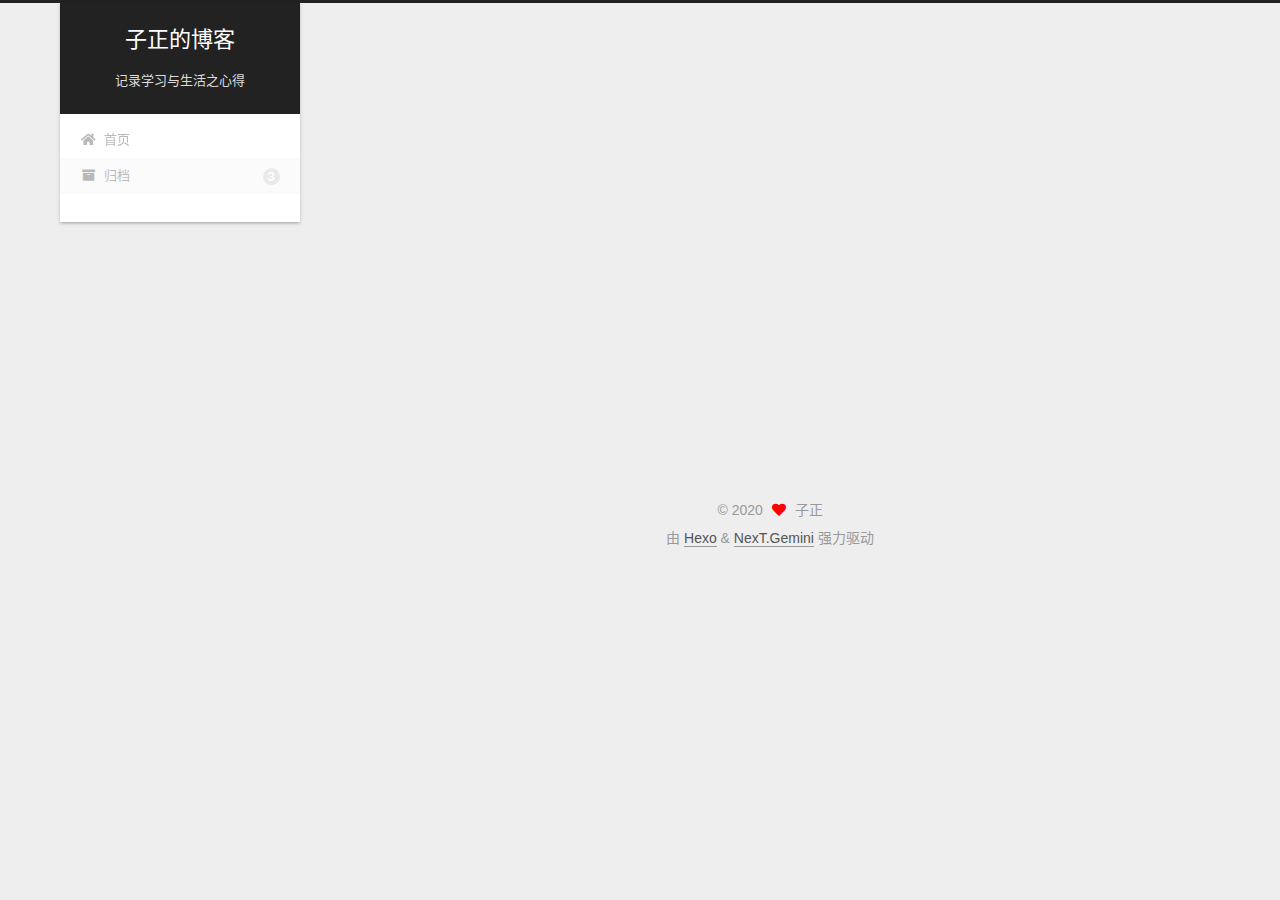
<file: archives/2020/05/index.html>
<!DOCTYPE html>
<html lang="zh-CN">
<head>
  <meta charset="UTF-8">
<meta name="viewport" content="width=device-width, initial-scale=1, maximum-scale=2">
<meta name="theme-color" content="#222">
<meta name="generator" content="Hexo 4.2.1">
  <link rel="apple-touch-icon" sizes="180x180" href="/images/apple-touch-icon-next.png">
  <link rel="icon" type="image/png" sizes="32x32" href="/images/favicon-32x32-next.png">
  <link rel="icon" type="image/png" sizes="16x16" href="/images/favicon-16x16-next.png">
  <link rel="mask-icon" href="/images/logo.svg" color="#222">

<link rel="stylesheet" href="/css/main.css">


<link rel="stylesheet" href="/lib/font-awesome/css/all.min.css">

<script id="hexo-configurations">
    var NexT = window.NexT || {};
    var CONFIG = {"hostname":"zizheng615.github.io","root":"/","scheme":"Gemini","version":"7.8.0","exturl":false,"sidebar":{"position":"left","display":"post","padding":18,"offset":12,"onmobile":false},"copycode":{"enable":false,"show_result":false,"style":null},"back2top":{"enable":true,"sidebar":false,"scrollpercent":true},"bookmark":{"enable":false,"color":"#222","save":"auto"},"fancybox":false,"mediumzoom":false,"lazyload":false,"pangu":false,"comments":{"style":"tabs","active":null,"storage":true,"lazyload":false,"nav":null},"algolia":{"hits":{"per_page":10},"labels":{"input_placeholder":"Search for Posts","hits_empty":"We didn't find any results for the search: ${query}","hits_stats":"${hits} results found in ${time} ms"}},"localsearch":{"enable":false,"trigger":"auto","top_n_per_article":1,"unescape":false,"preload":false},"motion":{"enable":true,"async":false,"transition":{"post_block":"fadeIn","post_header":"slideDownIn","post_body":"slideDownIn","coll_header":"slideLeftIn","sidebar":"slideUpIn"}}};
  </script>

  <meta name="description" content="动脑筋思考，思考何去何从">
<meta property="og:type" content="website">
<meta property="og:title" content="子正的博客">
<meta property="og:url" content="http://zizheng615.github.io/archives/2020/05/index.html">
<meta property="og:site_name" content="子正的博客">
<meta property="og:description" content="动脑筋思考，思考何去何从">
<meta property="og:locale" content="zh_CN">
<meta property="article:author" content="子正">
<meta name="twitter:card" content="summary">

<link rel="canonical" href="http://zizheng615.github.io/archives/2020/05/">


<script id="page-configurations">
  // https://hexo.io/docs/variables.html
  CONFIG.page = {
    sidebar: "",
    isHome : false,
    isPost : false,
    lang   : 'zh-CN'
  };
</script>

  <title>归档 | 子正的博客</title>
  






  <noscript>
  <style>
  .use-motion .brand,
  .use-motion .menu-item,
  .sidebar-inner,
  .use-motion .post-block,
  .use-motion .pagination,
  .use-motion .comments,
  .use-motion .post-header,
  .use-motion .post-body,
  .use-motion .collection-header { opacity: initial; }

  .use-motion .site-title,
  .use-motion .site-subtitle {
    opacity: initial;
    top: initial;
  }

  .use-motion .logo-line-before i { left: initial; }
  .use-motion .logo-line-after i { right: initial; }
  </style>
</noscript>

<link rel="alternate" href="/atom.xml" title="子正的博客" type="application/atom+xml">
</head>

<body itemscope itemtype="http://schema.org/WebPage">
  <div class="container use-motion">
    <div class="headband"></div>

    <header class="header" itemscope itemtype="http://schema.org/WPHeader">
      <div class="header-inner"><div class="site-brand-container">
  <div class="site-nav-toggle">
    <div class="toggle" aria-label="切换导航栏">
      <span class="toggle-line toggle-line-first"></span>
      <span class="toggle-line toggle-line-middle"></span>
      <span class="toggle-line toggle-line-last"></span>
    </div>
  </div>

  <div class="site-meta">

    <a href="/" class="brand" rel="start">
      <span class="logo-line-before"><i></i></span>
      <h1 class="site-title">子正的博客</h1>
      <span class="logo-line-after"><i></i></span>
    </a>
      <p class="site-subtitle" itemprop="description">记录学习与生活之心得</p>
  </div>

  <div class="site-nav-right">
    <div class="toggle popup-trigger">
    </div>
  </div>
</div>




<nav class="site-nav">
  <ul id="menu" class="main-menu menu">
        <li class="menu-item menu-item-home">

    <a href="/" rel="section"><i class="fa fa-home fa-fw"></i>首页</a>

  </li>
        <li class="menu-item menu-item-archives">

    <a href="/archives/" rel="section"><i class="fa fa-archive fa-fw"></i>归档<span class="badge">3</span></a>

  </li>
  </ul>
</nav>




</div>
    </header>

    
  <div class="back-to-top">
    <i class="fa fa-arrow-up"></i>
    <span>0%</span>
  </div>


    <main class="main">
      <div class="main-inner">
        <div class="content-wrap">
          

          <div class="content archive">
            

  
  
  
  <div class="post-block">
    <div class="posts-collapse">
      <div class="collection-title">
        <span class="collection-header">嗯..! 目前共计 3 篇日志。 继续努力。</span>
      </div>

      
    <div class="collection-year">
      <span class="collection-header">2020</span>
    </div>

  <article itemscope itemtype="http://schema.org/Article">
    <header class="post-header">

      <div class="post-meta">
        <time itemprop="dateCreated"
              datetime="2020-05-26T17:59:01+08:00"
              content="2020-05-26">
          05-26
        </time>
      </div>

      <div class="post-title">
          <a class="post-title-link" href="/2020/5/26/17/59/%E6%88%91%E5%9C%A8%E6%83%B3%E4%BB%80%E4%B9%88/ckao0agxi0002iwuo5nqagk6c/uncategorized" itemprop="url">
            <span itemprop="name">我在想什么</span>
          </a>
      </div>

    </header>
  </article>

  <article itemscope itemtype="http://schema.org/Article">
    <header class="post-header">

      <div class="post-meta">
        <time itemprop="dateCreated"
              datetime="2020-05-26T09:43:32+08:00"
              content="2020-05-26">
          05-26
        </time>
      </div>

      <div class="post-title">
          <a class="post-title-link" href="/2020/5/26/09/43/my-first-blog/ckao0agw40001iwuo5h241cs8/uncategorized" itemprop="url">
            <span itemprop="name">my first blog</span>
          </a>
      </div>

    </header>
  </article>

  <article itemscope itemtype="http://schema.org/Article">
    <header class="post-header">

      <div class="post-meta">
        <time itemprop="dateCreated"
              datetime="2020-05-26T09:39:27+08:00"
              content="2020-05-26">
          05-26
        </time>
      </div>

      <div class="post-title">
          <a class="post-title-link" href="/2020/5/26/09/39/hello-world/ckao0agvu0000iwuo4iriei83/uncategorized" itemprop="url">
            <span itemprop="name">Hello World</span>
          </a>
      </div>

    </header>
  </article>


    </div>
  </div>
  
  
  

  



          </div>
          

<script>
  window.addEventListener('tabs:register', () => {
    let { activeClass } = CONFIG.comments;
    if (CONFIG.comments.storage) {
      activeClass = localStorage.getItem('comments_active') || activeClass;
    }
    if (activeClass) {
      let activeTab = document.querySelector(`a[href="#comment-${activeClass}"]`);
      if (activeTab) {
        activeTab.click();
      }
    }
  });
  if (CONFIG.comments.storage) {
    window.addEventListener('tabs:click', event => {
      if (!event.target.matches('.tabs-comment .tab-content .tab-pane')) return;
      let commentClass = event.target.classList[1];
      localStorage.setItem('comments_active', commentClass);
    });
  }
</script>

        </div>
          
  
  <div class="toggle sidebar-toggle">
    <span class="toggle-line toggle-line-first"></span>
    <span class="toggle-line toggle-line-middle"></span>
    <span class="toggle-line toggle-line-last"></span>
  </div>
<iframe frameborder="no" border="0" marginwidth="0" marginheight="0" width=330 height=86 src="//music.163.com/outchain/player?type=2&id=16261429&auto=1&height=66"></iframe>
  <aside class="sidebar">
    <div class="sidebar-inner">

      <ul class="sidebar-nav motion-element">
        <li class="sidebar-nav-toc">
          文章目录
        </li>
        <li class="sidebar-nav-overview">
          站点概览
        </li>
      </ul>

      <!--noindex-->
      <div class="post-toc-wrap sidebar-panel">
      </div>
      <!--/noindex-->

      <div class="site-overview-wrap sidebar-panel">
        <div class="site-author motion-element" itemprop="author" itemscope itemtype="http://schema.org/Person">
  <p class="site-author-name" itemprop="name">子正</p>
  <div class="site-description" itemprop="description">动脑筋思考，思考何去何从</div>
</div>
<div class="site-state-wrap motion-element">
  <nav class="site-state">
      <div class="site-state-item site-state-posts">
          <a href="/archives/">
        
          <span class="site-state-item-count">3</span>
          <span class="site-state-item-name">日志</span>
        </a>
      </div>
  </nav>
</div>
  <div class="links-of-author motion-element">
      <span class="links-of-author-item">
        <a href="https://github.com/yourname" title="GitHub → https:&#x2F;&#x2F;github.com&#x2F;yourname" rel="noopener" target="_blank"><i class="fab fa-github fa-fw"></i>GitHub</a>
      </span>
      <span class="links-of-author-item">
        <a href="mailto:m13679035687@163.com" title="E-Mail → mailto:m13679035687@163.com" rel="noopener" target="_blank"><i class="fa fa-envelope fa-fw"></i>E-Mail</a>
      </span>
  </div>



      </div>

    </div>
  </aside>
  <div id="sidebar-dimmer"></div>


      </div>
    </main>

    <footer class="footer">
      <div class="footer-inner">
        

        

<div class="copyright">
  
  &copy; 
  <span itemprop="copyrightYear">2020</span>
  <span class="with-love">
    <i class="fa fa-heart"></i>
  </span>
  <span class="author" itemprop="copyrightHolder">子正</span>
</div>
  <div class="powered-by">由 <a href="https://hexo.io/" class="theme-link" rel="noopener" target="_blank">Hexo</a> & <a href="https://theme-next.org/" class="theme-link" rel="noopener" target="_blank">NexT.Gemini</a> 强力驱动
  </div>

        








      </div>
    </footer>
  </div>

  
  <script src="/lib/anime.min.js"></script>
  <script src="/lib/velocity/velocity.min.js"></script>
  <script src="/lib/velocity/velocity.ui.min.js"></script>

<script src="/js/utils.js"></script>

<script src="/js/motion.js"></script>


<script src="/js/schemes/pisces.js"></script>


<script src="/js/next-boot.js"></script>




  















  

  

</body>
</html>
</file>
<file: css/main.css>
:root {
  --body-bg-color: #eee;
  --content-bg-color: #fff;
  --card-bg-color: #f5f5f5;
  --text-color: #555;
  --blockquote-color: #666;
  --link-color: #555;
  --link-hover-color: #222;
  --brand-color: #fff;
  --brand-hover-color: #fff;
  --table-row-odd-bg-color: #f9f9f9;
  --table-row-hover-bg-color: #f5f5f5;
  --menu-item-bg-color: #f5f5f5;
  --btn-default-bg: #fff;
  --btn-default-color: #555;
  --btn-default-border-color: #555;
  --btn-default-hover-bg: #222;
  --btn-default-hover-color: #fff;
  --btn-default-hover-border-color: #222;
}
html {
  line-height: 1.15; /* 1 */
  -webkit-text-size-adjust: 100%; /* 2 */
}
body {
  margin: 0;
}
main {
  display: block;
}
h1 {
  font-size: 2em;
  margin: 0.67em 0;
}
hr {
  box-sizing: content-box; /* 1 */
  height: 0; /* 1 */
  overflow: visible; /* 2 */
}
pre {
  font-family: monospace, monospace; /* 1 */
  font-size: 1em; /* 2 */
}
a {
  background: transparent;
}
abbr[title] {
  border-bottom: none; /* 1 */
  text-decoration: underline; /* 2 */
  text-decoration: underline dotted; /* 2 */
}
b,
strong {
  font-weight: bolder;
}
code,
kbd,
samp {
  font-family: monospace, monospace; /* 1 */
  font-size: 1em; /* 2 */
}
small {
  font-size: 80%;
}
sub,
sup {
  font-size: 75%;
  line-height: 0;
  position: relative;
  vertical-align: baseline;
}
sub {
  bottom: -0.25em;
}
sup {
  top: -0.5em;
}
img {
  border-style: none;
}
button,
input,
optgroup,
select,
textarea {
  font-family: inherit; /* 1 */
  font-size: 100%; /* 1 */
  line-height: 1.15; /* 1 */
  margin: 0; /* 2 */
}
button,
input {
/* 1 */
  overflow: visible;
}
button,
select {
/* 1 */
  text-transform: none;
}
button,
[type='button'],
[type='reset'],
[type='submit'] {
  -webkit-appearance: button;
}
button::-moz-focus-inner,
[type='button']::-moz-focus-inner,
[type='reset']::-moz-focus-inner,
[type='submit']::-moz-focus-inner {
  border-style: none;
  padding: 0;
}
button:-moz-focusring,
[type='button']:-moz-focusring,
[type='reset']:-moz-focusring,
[type='submit']:-moz-focusring {
  outline: 1px dotted ButtonText;
}
fieldset {
  padding: 0.35em 0.75em 0.625em;
}
legend {
  box-sizing: border-box; /* 1 */
  color: inherit; /* 2 */
  display: table; /* 1 */
  max-width: 100%; /* 1 */
  padding: 0; /* 3 */
  white-space: normal; /* 1 */
}
progress {
  vertical-align: baseline;
}
textarea {
  overflow: auto;
}
[type='checkbox'],
[type='radio'] {
  box-sizing: border-box; /* 1 */
  padding: 0; /* 2 */
}
[type='number']::-webkit-inner-spin-button,
[type='number']::-webkit-outer-spin-button {
  height: auto;
}
[type='search'] {
  outline-offset: -2px; /* 2 */
  -webkit-appearance: textfield; /* 1 */
}
[type='search']::-webkit-search-decoration {
  -webkit-appearance: none;
}
::-webkit-file-upload-button {
  font: inherit; /* 2 */
  -webkit-appearance: button; /* 1 */
}
details {
  display: block;
}
summary {
  display: list-item;
}
template {
  display: none;
}
[hidden] {
  display: none;
}
::selection {
  background: #262a30;
  color: #eee;
}
html,
body {
  height: 100%;
}
body {
  background: var(--body-bg-color);
  color: var(--text-color);
  font-family: 'Lato', "PingFang SC", "Microsoft YaHei", sans-serif;
  font-size: 1em;
  line-height: 2;
}
@media (max-width: 991px) {
  body {
    padding-left: 0 !important;
    padding-right: 0 !important;
  }
}
h1,
h2,
h3,
h4,
h5,
h6 {
  font-family: 'Lato', "PingFang SC", "Microsoft YaHei", sans-serif;
  font-weight: bold;
  line-height: 1.5;
  margin: 20px 0 15px;
}
h1 {
  font-size: 1.5em;
}
h2 {
  font-size: 1.375em;
}
h3 {
  font-size: 1.25em;
}
h4 {
  font-size: 1.125em;
}
h5 {
  font-size: 1em;
}
h6 {
  font-size: 0.875em;
}
p {
  margin: 0 0 20px 0;
}
a,
span.exturl {
  border-bottom: 1px solid #999;
  color: var(--link-color);
  outline: 0;
  text-decoration: none;
  overflow-wrap: break-word;
  word-wrap: break-word;
  cursor: pointer;
}
a:hover,
span.exturl:hover {
  border-bottom-color: var(--link-hover-color);
  color: var(--link-hover-color);
}
iframe,
img,
video {
  display: block;
  margin-left: auto;
  margin-right: auto;
  max-width: 100%;
}
hr {
  background-image: repeating-linear-gradient(-45deg, #ddd, #ddd 4px, transparent 4px, transparent 8px);
  border: 0;
  height: 3px;
  margin: 40px 0;
}
blockquote {
  border-left: 4px solid #ddd;
  color: var(--blockquote-color);
  margin: 0;
  padding: 0 15px;
}
blockquote cite::before {
  content: '-';
  padding: 0 5px;
}
dt {
  font-weight: bold;
}
dd {
  margin: 0;
  padding: 0;
}
kbd {
  background-color: #f5f5f5;
  background-image: linear-gradient(#eee, #fff, #eee);
  border: 1px solid #ccc;
  border-radius: 0.2em;
  box-shadow: 0.1em 0.1em 0.2em rgba(0,0,0,0.1);
  color: #555;
  font-family: inherit;
  padding: 0.1em 0.3em;
  white-space: nowrap;
}
.table-container {
  overflow: auto;
}
table {
  border-collapse: collapse;
  border-spacing: 0;
  font-size: 0.875em;
  margin: 0 0 20px 0;
  width: 100%;
}
tbody tr:nth-of-type(odd) {
  background: var(--table-row-odd-bg-color);
}
tbody tr:hover {
  background: var(--table-row-hover-bg-color);
}
caption,
th,
td {
  font-weight: normal;
  padding: 8px;
  vertical-align: middle;
}
th,
td {
  border: 1px solid #ddd;
  border-bottom: 3px solid #ddd;
}
th {
  font-weight: 700;
  padding-bottom: 10px;
}
td {
  border-bottom-width: 1px;
}
.btn {
  background: var(--btn-default-bg);
  border: 2px solid var(--btn-default-border-color);
  border-radius: 2px;
  color: var(--btn-default-color);
  display: inline-block;
  font-size: 0.875em;
  line-height: 2;
  padding: 0 20px;
  text-decoration: none;
  transition-property: background-color;
  transition-delay: 0s;
  transition-duration: 0.2s;
  transition-timing-function: ease-in-out;
}
.btn:hover {
  background: var(--btn-default-hover-bg);
  border-color: var(--btn-default-hover-border-color);
  color: var(--btn-default-hover-color);
}
.btn + .btn {
  margin: 0 0 8px 8px;
}
.btn .fa-fw {
  text-align: left;
  width: 1.285714285714286em;
}
.toggle {
  line-height: 0;
}
.toggle .toggle-line {
  background: #fff;
  display: inline-block;
  height: 2px;
  left: 0;
  position: relative;
  top: 0;
  transition: all 0.4s;
  vertical-align: top;
  width: 100%;
}
.toggle .toggle-line:not(:first-child) {
  margin-top: 3px;
}
.toggle.toggle-arrow .toggle-line-first {
  left: 50%;
  top: 2px;
  transform: rotate(45deg);
  width: 50%;
}
.toggle.toggle-arrow .toggle-line-middle {
  left: 2px;
  width: 90%;
}
.toggle.toggle-arrow .toggle-line-last {
  left: 50%;
  top: -2px;
  transform: rotate(-45deg);
  width: 50%;
}
.toggle.toggle-close .toggle-line-first {
  transform: rotate(-45deg);
  top: 5px;
}
.toggle.toggle-close .toggle-line-middle {
  opacity: 0;
}
.toggle.toggle-close .toggle-line-last {
  transform: rotate(45deg);
  top: -5px;
}
.highlight,
pre {
  background: #f7f7f7;
  color: #4d4d4c;
  line-height: 1.6;
  margin: 0 auto 20px;
}
pre,
code {
  font-family: consolas, Menlo, monospace, "PingFang SC", "Microsoft YaHei";
}
code {
  background: #eee;
  border-radius: 3px;
  color: #555;
  padding: 2px 4px;
  overflow-wrap: break-word;
  word-wrap: break-word;
}
.highlight *::selection {
  background: #d6d6d6;
}
.highlight pre {
  border: 0;
  margin: 0;
  padding: 10px 0;
}
.highlight table {
  border: 0;
  margin: 0;
  width: auto;
}
.highlight td {
  border: 0;
  padding: 0;
}
.highlight figcaption {
  background: #eff2f3;
  color: #4d4d4c;
  display: flex;
  font-size: 0.875em;
  justify-content: space-between;
  line-height: 1.2;
  padding: 0.5em;
}
.highlight figcaption a {
  color: #4d4d4c;
}
.highlight figcaption a:hover {
  border-bottom-color: #4d4d4c;
}
.highlight .gutter {
  -moz-user-select: none;
  -ms-user-select: none;
  -webkit-user-select: none;
  user-select: none;
}
.highlight .gutter pre {
  background: #eff2f3;
  color: #869194;
  padding-left: 10px;
  padding-right: 10px;
  text-align: right;
}
.highlight .code pre {
  background: #f7f7f7;
  padding-left: 10px;
  width: 100%;
}
.gist table {
  width: auto;
}
.gist table td {
  border: 0;
}
pre {
  overflow: auto;
  padding: 10px;
}
pre code {
  background: none;
  color: #4d4d4c;
  font-size: 0.875em;
  padding: 0;
  text-shadow: none;
}
pre .deletion {
  background: #fdd;
}
pre .addition {
  background: #dfd;
}
pre .meta {
  color: #eab700;
  -moz-user-select: none;
  -ms-user-select: none;
  -webkit-user-select: none;
  user-select: none;
}
pre .comment {
  color: #8e908c;
}
pre .variable,
pre .attribute,
pre .tag,
pre .name,
pre .regexp,
pre .ruby .constant,
pre .xml .tag .title,
pre .xml .pi,
pre .xml .doctype,
pre .html .doctype,
pre .css .id,
pre .css .class,
pre .css .pseudo {
  color: #c82829;
}
pre .number,
pre .preprocessor,
pre .built_in,
pre .builtin-name,
pre .literal,
pre .params,
pre .constant,
pre .command {
  color: #f5871f;
}
pre .ruby .class .title,
pre .css .rules .attribute,
pre .string,
pre .symbol,
pre .value,
pre .inheritance,
pre .header,
pre .ruby .symbol,
pre .xml .cdata,
pre .special,
pre .formula {
  color: #718c00;
}
pre .title,
pre .css .hexcolor {
  color: #3e999f;
}
pre .function,
pre .python .decorator,
pre .python .title,
pre .ruby .function .title,
pre .ruby .title .keyword,
pre .perl .sub,
pre .javascript .title,
pre .coffeescript .title {
  color: #4271ae;
}
pre .keyword,
pre .javascript .function {
  color: #8959a8;
}
.blockquote-center {
  border-left: none;
  margin: 40px 0;
  padding: 0;
  position: relative;
  text-align: center;
}
.blockquote-center .fa {
  display: block;
  opacity: 0.6;
  position: absolute;
  width: 100%;
}
.blockquote-center .fa-quote-left {
  border-top: 1px solid #ccc;
  text-align: left;
  top: -20px;
}
.blockquote-center .fa-quote-right {
  border-bottom: 1px solid #ccc;
  text-align: right;
  bottom: -20px;
}
.blockquote-center p,
.blockquote-center div {
  text-align: center;
}
.post-body .group-picture img {
  margin: 0 auto;
  padding: 0 3px;
}
.group-picture-row {
  margin-bottom: 6px;
  overflow: hidden;
}
.group-picture-column {
  float: left;
  margin-bottom: 10px;
}
.post-body .label {
  color: #555;
  display: inline;
  padding: 0 2px;
}
.post-body .label.default {
  background: #f0f0f0;
}
.post-body .label.primary {
  background: #efe6f7;
}
.post-body .label.info {
  background: #e5f2f8;
}
.post-body .label.success {
  background: #e7f4e9;
}
.post-body .label.warning {
  background: #fcf6e1;
}
.post-body .label.danger {
  background: #fae8eb;
}
.post-body .tabs {
  margin-bottom: 20px;
}
.post-body .tabs,
.tabs-comment {
  display: block;
  padding-top: 10px;
  position: relative;
}
.post-body .tabs ul.nav-tabs,
.tabs-comment ul.nav-tabs {
  display: flex;
  flex-wrap: wrap;
  margin: 0;
  margin-bottom: -1px;
  padding: 0;
}
@media (max-width: 413px) {
  .post-body .tabs ul.nav-tabs,
  .tabs-comment ul.nav-tabs {
    display: block;
    margin-bottom: 5px;
  }
}
.post-body .tabs ul.nav-tabs li.tab,
.tabs-comment ul.nav-tabs li.tab {
  border-bottom: 1px solid #ddd;
  border-left: 1px solid transparent;
  border-right: 1px solid transparent;
  border-top: 3px solid transparent;
  flex-grow: 1;
  list-style-type: none;
  border-radius: 0 0 0 0;
}
@media (max-width: 413px) {
  .post-body .tabs ul.nav-tabs li.tab,
  .tabs-comment ul.nav-tabs li.tab {
    border-bottom: 1px solid transparent;
    border-left: 3px solid transparent;
    border-right: 1px solid transparent;
    border-top: 1px solid transparent;
  }
}
@media (max-width: 413px) {
  .post-body .tabs ul.nav-tabs li.tab,
  .tabs-comment ul.nav-tabs li.tab {
    border-radius: 0;
  }
}
.post-body .tabs ul.nav-tabs li.tab a,
.tabs-comment ul.nav-tabs li.tab a {
  border-bottom: initial;
  display: block;
  line-height: 1.8;
  outline: 0;
  padding: 0.25em 0.75em;
  text-align: center;
  transition-delay: 0s;
  transition-duration: 0.2s;
  transition-timing-function: ease-out;
}
.post-body .tabs ul.nav-tabs li.tab a i,
.tabs-comment ul.nav-tabs li.tab a i {
  width: 1.285714285714286em;
}
.post-body .tabs ul.nav-tabs li.tab.active,
.tabs-comment ul.nav-tabs li.tab.active {
  border-bottom: 1px solid transparent;
  border-left: 1px solid #ddd;
  border-right: 1px solid #ddd;
  border-top: 3px solid #fc6423;
}
@media (max-width: 413px) {
  .post-body .tabs ul.nav-tabs li.tab.active,
  .tabs-comment ul.nav-tabs li.tab.active {
    border-bottom: 1px solid #ddd;
    border-left: 3px solid #fc6423;
    border-right: 1px solid #ddd;
    border-top: 1px solid #ddd;
  }
}
.post-body .tabs ul.nav-tabs li.tab.active a,
.tabs-comment ul.nav-tabs li.tab.active a {
  color: var(--link-color);
  cursor: default;
}
.post-body .tabs .tab-content .tab-pane,
.tabs-comment .tab-content .tab-pane {
  border: 1px solid #ddd;
  border-top: 0;
  padding: 20px 20px 0 20px;
  border-radius: 0;
}
.post-body .tabs .tab-content .tab-pane:not(.active),
.tabs-comment .tab-content .tab-pane:not(.active) {
  display: none;
}
.post-body .tabs .tab-content .tab-pane.active,
.tabs-comment .tab-content .tab-pane.active {
  display: block;
}
.post-body .tabs .tab-content .tab-pane.active:nth-of-type(1),
.tabs-comment .tab-content .tab-pane.active:nth-of-type(1) {
  border-radius: 0 0 0 0;
}
@media (max-width: 413px) {
  .post-body .tabs .tab-content .tab-pane.active:nth-of-type(1),
  .tabs-comment .tab-content .tab-pane.active:nth-of-type(1) {
    border-radius: 0;
  }
}
.post-body .note {
  border-radius: 3px;
  margin-bottom: 20px;
  padding: 1em;
  position: relative;
  border: 1px solid #eee;
  border-left-width: 5px;
}
.post-body .note h2,
.post-body .note h3,
.post-body .note h4,
.post-body .note h5,
.post-body .note h6 {
  margin-top: 0;
  border-bottom: initial;
  margin-bottom: 0;
  padding-top: 0;
}
.post-body .note p:first-child,
.post-body .note ul:first-child,
.post-body .note ol:first-child,
.post-body .note table:first-child,
.post-body .note pre:first-child,
.post-body .note blockquote:first-child,
.post-body .note img:first-child {
  margin-top: 0;
}
.post-body .note p:last-child,
.post-body .note ul:last-child,
.post-body .note ol:last-child,
.post-body .note table:last-child,
.post-body .note pre:last-child,
.post-body .note blockquote:last-child,
.post-body .note img:last-child {
  margin-bottom: 0;
}
.post-body .note.default {
  border-left-color: #777;
}
.post-body .note.default h2,
.post-body .note.default h3,
.post-body .note.default h4,
.post-body .note.default h5,
.post-body .note.default h6 {
  color: #777;
}
.post-body .note.primary {
  border-left-color: #6f42c1;
}
.post-body .note.primary h2,
.post-body .note.primary h3,
.post-body .note.primary h4,
.post-body .note.primary h5,
.post-body .note.primary h6 {
  color: #6f42c1;
}
.post-body .note.info {
  border-left-color: #428bca;
}
.post-body .note.info h2,
.post-body .note.info h3,
.post-body .note.info h4,
.post-body .note.info h5,
.post-body .note.info h6 {
  color: #428bca;
}
.post-body .note.success {
  border-left-color: #5cb85c;
}
.post-body .note.success h2,
.post-body .note.success h3,
.post-body .note.success h4,
.post-body .note.success h5,
.post-body .note.success h6 {
  color: #5cb85c;
}
.post-body .note.warning {
  border-left-color: #f0ad4e;
}
.post-body .note.warning h2,
.post-body .note.warning h3,
.post-body .note.warning h4,
.post-body .note.warning h5,
.post-body .note.warning h6 {
  color: #f0ad4e;
}
.post-body .note.danger {
  border-left-color: #d9534f;
}
.post-body .note.danger h2,
.post-body .note.danger h3,
.post-body .note.danger h4,
.post-body .note.danger h5,
.post-body .note.danger h6 {
  color: #d9534f;
}
.pagination .prev,
.pagination .next,
.pagination .page-number,
.pagination .space {
  display: inline-block;
  margin: 0 10px;
  padding: 0 11px;
  position: relative;
  top: -1px;
}
@media (max-width: 767px) {
  .pagination .prev,
  .pagination .next,
  .pagination .page-number,
  .pagination .space {
    margin: 0 5px;
  }
}
.pagination {
  border-top: 1px solid #eee;
  margin: 120px 0 0;
  text-align: center;
}
.pagination .prev,
.pagination .next,
.pagination .page-number {
  border-bottom: 0;
  border-top: 1px solid #eee;
  transition-property: border-color;
  transition-delay: 0s;
  transition-duration: 0.2s;
  transition-timing-function: ease-in-out;
}
.pagination .prev:hover,
.pagination .next:hover,
.pagination .page-number:hover {
  border-top-color: #222;
}
.pagination .space {
  margin: 0;
  padding: 0;
}
.pagination .prev {
  margin-left: 0;
}
.pagination .next {
  margin-right: 0;
}
.pagination .page-number.current {
  background: #ccc;
  border-top-color: #ccc;
  color: #fff;
}
@media (max-width: 767px) {
  .pagination {
    border-top: none;
  }
  .pagination .prev,
  .pagination .next,
  .pagination .page-number {
    border-bottom: 1px solid #eee;
    border-top: 0;
    margin-bottom: 10px;
    padding: 0 10px;
  }
  .pagination .prev:hover,
  .pagination .next:hover,
  .pagination .page-number:hover {
    border-bottom-color: #222;
  }
}
.comments {
  margin-top: 60px;
  overflow: hidden;
}
.comment-button-group {
  display: flex;
  flex-wrap: wrap-reverse;
  justify-content: center;
  margin: 1em 0;
}
.comment-button-group .comment-button {
  margin: 0.1em 0.2em;
}
.comment-button-group .comment-button.active {
  background: var(--btn-default-hover-bg);
  border-color: var(--btn-default-hover-border-color);
  color: var(--btn-default-hover-color);
}
.comment-position {
  display: none;
}
.comment-position.active {
  display: block;
}
.tabs-comment {
  background: var(--content-bg-color);
  margin-top: 4em;
  padding-top: 0;
}
.tabs-comment .comments {
  border: 0;
  box-shadow: none;
  margin-top: 0;
  padding-top: 0;
}
.container {
  min-height: 100%;
  position: relative;
}
.main-inner {
  margin: 0 auto;
  width: calc(100% - 20px);
}
@media (min-width: 1200px) {
  .main-inner {
    width: 1160px;
  }
}
@media (min-width: 1600px) {
  .main-inner {
    width: 73%;
  }
}
@media (max-width: 767px) {
  .content-wrap {
    padding: 0 20px;
  }
}
.header {
  background: transparent;
}
.header-inner {
  margin: 0 auto;
  width: calc(100% - 20px);
}
@media (min-width: 1200px) {
  .header-inner {
    width: 1160px;
  }
}
@media (min-width: 1600px) {
  .header-inner {
    width: 73%;
  }
}
.site-brand-container {
  display: flex;
  flex-shrink: 0;
  padding: 0 10px;
}
.headband {
  background: #222;
  height: 3px;
}
.site-meta {
  flex-grow: 1;
  text-align: center;
}
@media (max-width: 767px) {
  .site-meta {
    text-align: center;
  }
}
.brand {
  border-bottom: none;
  color: var(--brand-color);
  display: inline-block;
  line-height: 1.375em;
  padding: 0 40px;
  position: relative;
}
.brand:hover {
  color: var(--brand-hover-color);
}
.site-title {
  font-family: 'Lato', "PingFang SC", "Microsoft YaHei", sans-serif;
  font-size: 1.375em;
  font-weight: normal;
  margin: 0;
}
.site-subtitle {
  color: #ddd;
  font-size: 0.8125em;
  margin: 10px 0;
}
.use-motion .brand {
  opacity: 0;
}
.use-motion .site-title,
.use-motion .site-subtitle,
.use-motion .custom-logo-image {
  opacity: 0;
  position: relative;
  top: -10px;
}
.site-nav-toggle,
.site-nav-right {
  display: none;
}
@media (max-width: 767px) {
  .site-nav-toggle,
  .site-nav-right {
    display: flex;
    flex-direction: column;
    justify-content: center;
  }
}
.site-nav-toggle .toggle,
.site-nav-right .toggle {
  color: var(--text-color);
  padding: 10px;
  width: 22px;
}
.site-nav-toggle .toggle .toggle-line,
.site-nav-right .toggle .toggle-line {
  background: var(--text-color);
  border-radius: 1px;
}
.site-nav {
  display: block;
}
@media (max-width: 767px) {
  .site-nav {
    clear: both;
    display: none;
  }
}
.site-nav.site-nav-on {
  display: block;
}
.menu {
  margin-top: 20px;
  padding-left: 0;
  text-align: center;
}
.menu-item {
  display: inline-block;
  list-style: none;
  margin: 0 10px;
}
@media (max-width: 767px) {
  .menu-item {
    display: block;
    margin-top: 10px;
  }
  .menu-item.menu-item-search {
    display: none;
  }
}
.menu-item a,
.menu-item span.exturl {
  border-bottom: 0;
  display: block;
  font-size: 0.8125em;
  transition-property: border-color;
  transition-delay: 0s;
  transition-duration: 0.2s;
  transition-timing-function: ease-in-out;
}
@media (hover: none) {
  .menu-item a:hover,
  .menu-item span.exturl:hover {
    border-bottom-color: transparent !important;
  }
}
.menu-item .fa,
.menu-item .fab,
.menu-item .far,
.menu-item .fas {
  margin-right: 8px;
}
.menu-item .badge {
  display: inline-block;
  font-weight: bold;
  line-height: 1;
  margin-left: 0.35em;
  margin-top: 0.35em;
  text-align: center;
  white-space: nowrap;
}
@media (max-width: 767px) {
  .menu-item .badge {
    float: right;
    margin-left: 0;
  }
}
.menu-item-active a,
.menu .menu-item a:hover,
.menu .menu-item span.exturl:hover {
  background: var(--menu-item-bg-color);
}
.use-motion .menu-item {
  opacity: 0;
}
.sidebar {
  background: #222;
  bottom: 0;
  box-shadow: inset 0 2px 6px #000;
  position: fixed;
  top: 0;
}
@media (max-width: 991px) {
  .sidebar {
    display: none;
  }
}
.sidebar-inner {
  color: #999;
  padding: 18px 10px;
  text-align: center;
}
.cc-license {
  margin-top: 10px;
  text-align: center;
}
.cc-license .cc-opacity {
  border-bottom: none;
  opacity: 0.7;
}
.cc-license .cc-opacity:hover {
  opacity: 0.9;
}
.cc-license img {
  display: inline-block;
}
.site-author-image {
  border: 1px solid #eee;
  display: block;
  margin: 0 auto;
  max-width: 120px;
  padding: 2px;
}
.site-author-name {
  color: var(--text-color);
  font-weight: 600;
  margin: 0;
  text-align: center;
}
.site-description {
  color: #999;
  font-size: 0.8125em;
  margin-top: 0;
  text-align: center;
}
.links-of-author {
  margin-top: 15px;
}
.links-of-author a,
.links-of-author span.exturl {
  border-bottom-color: #555;
  display: inline-block;
  font-size: 0.8125em;
  margin-bottom: 10px;
  margin-right: 10px;
  vertical-align: middle;
  transition-delay: 0s;
  transition-duration: 0.2s;
  transition-timing-function: ease-in-out;
}
.links-of-author a::before,
.links-of-author span.exturl::before {
  background: #1711f7;
  border-radius: 50%;
  content: ' ';
  display: inline-block;
  height: 4px;
  margin-right: 3px;
  vertical-align: middle;
  width: 4px;
}
.sidebar-button {
  margin-top: 15px;
}
.sidebar-button a {
  border: 1px solid #fc6423;
  border-radius: 4px;
  color: #fc6423;
  display: inline-block;
  padding: 0 15px;
}
.sidebar-button a .fa,
.sidebar-button a .fab,
.sidebar-button a .far,
.sidebar-button a .fas {
  margin-right: 5px;
}
.sidebar-button a:hover {
  background: #fc6423;
  border: 1px solid #fc6423;
  color: #fff;
}
.sidebar-button a:hover .fa,
.sidebar-button a:hover .fab,
.sidebar-button a:hover .far,
.sidebar-button a:hover .fas {
  color: #fff;
}
.links-of-blogroll {
  font-size: 0.8125em;
  margin-top: 10px;
}
.links-of-blogroll-title {
  font-size: 0.875em;
  font-weight: 600;
  margin-top: 0;
}
.links-of-blogroll-list {
  list-style: none;
  margin: 0;
  padding: 0;
}
#sidebar-dimmer {
  display: none;
}
@media (max-width: 767px) {
  #sidebar-dimmer {
    background: #000;
    display: block;
    height: 100%;
    left: 100%;
    opacity: 0;
    position: fixed;
    top: 0;
    width: 100%;
    z-index: 1100;
  }
  .sidebar-active + #sidebar-dimmer {
    opacity: 0.7;
    transform: translateX(-100%);
    transition: opacity 0.5s;
  }
}
.sidebar-nav {
  margin: 0;
  padding-bottom: 20px;
  padding-left: 0;
}
.sidebar-nav li {
  border-bottom: 1px solid transparent;
  color: var(--text-color);
  cursor: pointer;
  display: inline-block;
  font-size: 0.875em;
}
.sidebar-nav li.sidebar-nav-overview {
  margin-left: 10px;
}
.sidebar-nav li:hover {
  color: #fc6423;
}
.sidebar-nav .sidebar-nav-active {
  border-bottom-color: #fc6423;
  color: #fc6423;
}
.sidebar-nav .sidebar-nav-active:hover {
  color: #fc6423;
}
.sidebar-panel {
  display: none;
  overflow-x: hidden;
  overflow-y: auto;
}
.sidebar-panel-active {
  display: block;
}
.sidebar-toggle {
  background: #222;
  bottom: 45px;
  cursor: pointer;
  height: 14px;
  left: 30px;
  padding: 5px;
  position: fixed;
  width: 14px;
  z-index: 1300;
}
@media (max-width: 991px) {
  .sidebar-toggle {
    left: 20px;
    opacity: 0.8;
    display: none;
  }
}
.sidebar-toggle:hover .toggle-line {
  background: #fc6423;
}
.post-toc {
  font-size: 0.875em;
}
.post-toc ol {
  list-style: none;
  margin: 0;
  padding: 0 2px 5px 10px;
  text-align: left;
}
.post-toc ol > ol {
  padding-left: 0;
}
.post-toc ol a {
  transition-property: all;
  transition-delay: 0s;
  transition-duration: 0.2s;
  transition-timing-function: ease-in-out;
}
.post-toc .nav-item {
  line-height: 1.8;
  overflow: hidden;
  text-overflow: ellipsis;
  white-space: nowrap;
}
.post-toc .nav .nav-child {
  display: none;
}
.post-toc .nav .active > .nav-child {
  display: block;
}
.post-toc .nav .active-current > .nav-child {
  display: block;
}
.post-toc .nav .active-current > .nav-child > .nav-item {
  display: block;
}
.post-toc .nav .active > a {
  border-bottom-color: #fc6423;
  color: #fc6423;
}
.post-toc .nav .active-current > a {
  color: #fc6423;
}
.post-toc .nav .active-current > a:hover {
  color: #fc6423;
}
.site-state {
  display: flex;
  justify-content: center;
  line-height: 1.4;
  margin-top: 10px;
  overflow: hidden;
  text-align: center;
  white-space: nowrap;
}
.site-state-item {
  padding: 0 15px;
}
.site-state-item:not(:first-child) {
  border-left: 1px solid #eee;
}
.site-state-item a {
  border-bottom: none;
}
.site-state-item-count {
  display: block;
  font-size: 1em;
  font-weight: 600;
  text-align: center;
}
.site-state-item-name {
  color: #999;
  font-size: 0.8125em;
}
.footer {
  color: #999;
  font-size: 0.875em;
  padding: 20px 0;
}
.footer.footer-fixed {
  bottom: 0;
  left: 0;
  position: absolute;
  right: 0;
}
.footer-inner {
  box-sizing: border-box;
  margin: 0 auto;
  text-align: center;
  width: calc(100% - 20px);
}
@media (min-width: 1200px) {
  .footer-inner {
    width: 1160px;
  }
}
@media (min-width: 1600px) {
  .footer-inner {
    width: 73%;
  }
}
.languages {
  display: inline-block;
  font-size: 1.125em;
  position: relative;
}
.languages .lang-select-label span {
  margin: 0 0.5em;
}
.languages .lang-select {
  height: 100%;
  left: 0;
  opacity: 0;
  position: absolute;
  top: 0;
  width: 100%;
}
.with-love {
  color: #ff0000;
  display: inline-block;
  margin: 0 5px;
  animation: iconAnimate 1.33s ease-in-out infinite;
}
.powered-by,
.theme-info {
  display: inline-block;
}
@-moz-keyframes iconAnimate {
  0%, 100% {
    transform: scale(1);
  }
  10%, 30% {
    transform: scale(0.9);
  }
  20%, 40%, 60%, 80% {
    transform: scale(1.1);
  }
  50%, 70% {
    transform: scale(1.1);
  }
}
@-webkit-keyframes iconAnimate {
  0%, 100% {
    transform: scale(1);
  }
  10%, 30% {
    transform: scale(0.9);
  }
  20%, 40%, 60%, 80% {
    transform: scale(1.1);
  }
  50%, 70% {
    transform: scale(1.1);
  }
}
@-o-keyframes iconAnimate {
  0%, 100% {
    transform: scale(1);
  }
  10%, 30% {
    transform: scale(0.9);
  }
  20%, 40%, 60%, 80% {
    transform: scale(1.1);
  }
  50%, 70% {
    transform: scale(1.1);
  }
}
@keyframes iconAnimate {
  0%, 100% {
    transform: scale(1);
  }
  10%, 30% {
    transform: scale(0.9);
  }
  20%, 40%, 60%, 80% {
    transform: scale(1.1);
  }
  50%, 70% {
    transform: scale(1.1);
  }
}
.back-to-top {
  font-size: 12px;
  text-align: center;
  transition-delay: 0s;
  transition-duration: 0.2s;
  transition-timing-function: ease-in-out;
}
.back-to-top {
  background: #222;
  bottom: -100px;
  box-sizing: border-box;
  color: #fff;
  cursor: pointer;
  left: 30px;
  opacity: 0.6;
  padding: 0 6px;
  position: fixed;
  transition-property: bottom;
  z-index: 1300;
  width: initial;
}
.back-to-top:hover {
  color: #fc6423;
}
.back-to-top.back-to-top-on {
  bottom: 30px;
}
@media (max-width: 991px) {
  .back-to-top {
    left: 20px;
    opacity: 0.8;
  }
}
.post-body {
  font-family: 'Lato', "PingFang SC", "Microsoft YaHei", sans-serif;
  overflow-wrap: break-word;
  word-wrap: break-word;
}
@media (min-width: 1200px) {
  .post-body {
    font-size: 1.125em;
  }
}
.post-body .exturl .fa {
  font-size: 0.875em;
  margin-left: 4px;
}
.post-body .image-caption,
.post-body .figure .caption {
  color: #999;
  font-size: 0.875em;
  font-weight: bold;
  line-height: 1;
  margin: -20px auto 15px;
  text-align: center;
}
.post-sticky-flag {
  display: inline-block;
  transform: rotate(30deg);
}
.post-button {
  margin-top: 40px;
  text-align: center;
}
.use-motion .post-block,
.use-motion .pagination,
.use-motion .comments {
  opacity: 0;
}
.use-motion .post-header {
  opacity: 0;
}
.use-motion .post-body {
  opacity: 0;
}
.use-motion .collection-header {
  opacity: 0;
}
.posts-collapse {
  margin-left: 35px;
  position: relative;
}
@media (max-width: 767px) {
  .posts-collapse {
    margin-left: 0px;
    margin-right: 0px;
  }
}
.posts-collapse .collection-title {
  font-size: 1.125em;
  position: relative;
}
.posts-collapse .collection-title::before {
  background: #999;
  border: 1px solid #fff;
  border-radius: 50%;
  content: ' ';
  height: 10px;
  left: 0;
  margin-left: -6px;
  margin-top: -4px;
  position: absolute;
  top: 50%;
  width: 10px;
}
.posts-collapse .collection-year {
  font-size: 1.5em;
  font-weight: bold;
  margin: 60px 0;
  position: relative;
}
.posts-collapse .collection-year::before {
  background: #bbb;
  border-radius: 50%;
  content: ' ';
  height: 8px;
  left: 0;
  margin-left: -4px;
  margin-top: -4px;
  position: absolute;
  top: 50%;
  width: 8px;
}
.posts-collapse .collection-header {
  display: block;
  margin: 0 0 0 20px;
}
.posts-collapse .collection-header small {
  color: #bbb;
  margin-left: 5px;
}
.posts-collapse .post-header {
  border-bottom: 1px dashed #ccc;
  margin: 30px 0;
  padding-left: 15px;
  position: relative;
  transition-property: border;
  transition-delay: 0s;
  transition-duration: 0.2s;
  transition-timing-function: ease-in-out;
}
.posts-collapse .post-header::before {
  background: #bbb;
  border: 1px solid #fff;
  border-radius: 50%;
  content: ' ';
  height: 6px;
  left: 0;
  margin-left: -4px;
  position: absolute;
  top: 0.75em;
  transition-property: background;
  width: 6px;
  transition-delay: 0s;
  transition-duration: 0.2s;
  transition-timing-function: ease-in-out;
}
.posts-collapse .post-header:hover {
  border-bottom-color: #666;
}
.posts-collapse .post-header:hover::before {
  background: #222;
}
.posts-collapse .post-meta {
  display: inline;
  font-size: 0.75em;
  margin-right: 10px;
}
.posts-collapse .post-title {
  display: inline;
}
.posts-collapse .post-title a,
.posts-collapse .post-title span.exturl {
  border-bottom: none;
  color: var(--link-color);
}
.posts-collapse .post-title .fa-external-link-alt {
  font-size: 0.875em;
  margin-left: 5px;
}
.posts-collapse::before {
  background: #f5f5f5;
  content: ' ';
  height: 100%;
  left: 0;
  margin-left: -2px;
  position: absolute;
  top: 1.25em;
  width: 4px;
}
.post-eof {
  background: #ccc;
  height: 1px;
  margin: 80px auto 60px;
  text-align: center;
  width: 8%;
}
.post-block:last-of-type .post-eof {
  display: none;
}
.content {
  padding-top: 40px;
}
@media (min-width: 992px) {
  .post-body {
    text-align: justify;
  }
}
@media (max-width: 991px) {
  .post-body {
    text-align: justify;
  }
}
.post-body h1,
.post-body h2,
.post-body h3,
.post-body h4,
.post-body h5,
.post-body h6 {
  padding-top: 10px;
}
.post-body h1 .header-anchor,
.post-body h2 .header-anchor,
.post-body h3 .header-anchor,
.post-body h4 .header-anchor,
.post-body h5 .header-anchor,
.post-body h6 .header-anchor {
  border-bottom-style: none;
  color: #ccc;
  float: right;
  margin-left: 10px;
  visibility: hidden;
}
.post-body h1 .header-anchor:hover,
.post-body h2 .header-anchor:hover,
.post-body h3 .header-anchor:hover,
.post-body h4 .header-anchor:hover,
.post-body h5 .header-anchor:hover,
.post-body h6 .header-anchor:hover {
  color: inherit;
}
.post-body h1:hover .header-anchor,
.post-body h2:hover .header-anchor,
.post-body h3:hover .header-anchor,
.post-body h4:hover .header-anchor,
.post-body h5:hover .header-anchor,
.post-body h6:hover .header-anchor {
  visibility: visible;
}
.post-body iframe,
.post-body img,
.post-body video {
  margin-bottom: 20px;
}
.post-body .video-container {
  height: 0;
  margin-bottom: 20px;
  overflow: hidden;
  padding-top: 75%;
  position: relative;
  width: 100%;
}
.post-body .video-container iframe,
.post-body .video-container object,
.post-body .video-container embed {
  height: 100%;
  left: 0;
  margin: 0;
  position: absolute;
  top: 0;
  width: 100%;
}
.post-gallery {
  align-items: center;
  display: grid;
  grid-gap: 10px;
  grid-template-columns: 1fr 1fr 1fr;
  margin-bottom: 20px;
}
@media (max-width: 767px) {
  .post-gallery {
    grid-template-columns: 1fr 1fr;
  }
}
.post-gallery a {
  border: 0;
}
.post-gallery img {
  margin: 0;
}
.posts-expand .post-header {
  font-size: 1.125em;
}
.posts-expand .post-title {
  font-size: 1.5em;
  font-weight: normal;
  margin: initial;
  text-align: center;
  overflow-wrap: break-word;
  word-wrap: break-word;
}
.posts-expand .post-title-link {
  border-bottom: none;
  color: var(--link-color);
  display: inline-block;
  position: relative;
  vertical-align: top;
}
.posts-expand .post-title-link::before {
  background: var(--link-color);
  bottom: 0;
  content: '';
  height: 2px;
  left: 0;
  position: absolute;
  transform: scaleX(0);
  visibility: hidden;
  width: 100%;
  transition-delay: 0s;
  transition-duration: 0.2s;
  transition-timing-function: ease-in-out;
}
.posts-expand .post-title-link:hover::before {
  transform: scaleX(1);
  visibility: visible;
}
.posts-expand .post-title-link .fa-external-link-alt {
  font-size: 0.875em;
  margin-left: 5px;
}
.posts-expand .post-meta {
  color: #999;
  font-family: 'Lato', "PingFang SC", "Microsoft YaHei", sans-serif;
  font-size: 0.75em;
  margin: 3px 0 60px 0;
  text-align: center;
}
.posts-expand .post-meta .post-description {
  font-size: 0.875em;
  margin-top: 2px;
}
.posts-expand .post-meta time {
  border-bottom: 1px dashed #999;
  cursor: pointer;
}
.post-meta .post-meta-item + .post-meta-item::before {
  content: '|';
  margin: 0 0.5em;
}
.post-meta-divider {
  margin: 0 0.5em;
}
.post-meta-item-icon {
  margin-right: 3px;
}
@media (max-width: 991px) {
  .post-meta-item-icon {
    display: inline-block;
  }
}
@media (max-width: 991px) {
  .post-meta-item-text {
    display: none;
  }
}
.post-nav {
  border-top: 1px solid #eee;
  display: flex;
  justify-content: space-between;
  margin-top: 15px;
  padding: 10px 5px 0;
}
.post-nav-item {
  flex: 1;
}
.post-nav-item a {
  border-bottom: none;
  display: block;
  font-size: 0.875em;
  line-height: 1.6;
  position: relative;
}
.post-nav-item a:active {
  top: 2px;
}
.post-nav-item .fa {
  font-size: 0.75em;
}
.post-nav-item:first-child {
  margin-right: 15px;
}
.post-nav-item:first-child .fa {
  margin-right: 5px;
}
.post-nav-item:last-child {
  margin-left: 15px;
  text-align: right;
}
.post-nav-item:last-child .fa {
  margin-left: 5px;
}
.rtl.post-body p,
.rtl.post-body a,
.rtl.post-body h1,
.rtl.post-body h2,
.rtl.post-body h3,
.rtl.post-body h4,
.rtl.post-body h5,
.rtl.post-body h6,
.rtl.post-body li,
.rtl.post-body ul,
.rtl.post-body ol {
  direction: rtl;
  font-family: UKIJ Ekran;
}
.rtl.post-title {
  font-family: UKIJ Ekran;
}
.post-tags {
  margin-top: 40px;
  text-align: center;
}
.post-tags a {
  display: inline-block;
  font-size: 0.8125em;
}
.post-tags a:not(:last-child) {
  margin-right: 10px;
}
.post-widgets {
  border-top: 1px solid #eee;
  margin-top: 15px;
  text-align: center;
}
.wp_rating {
  height: 20px;
  line-height: 20px;
  margin-top: 10px;
  padding-top: 6px;
  text-align: center;
}
.social-like {
  display: flex;
  font-size: 0.875em;
  justify-content: center;
  text-align: center;
}
.reward-container {
  margin: 20px auto;
  padding: 10px 0;
  text-align: center;
  width: 90%;
}
.reward-container button {
  background: transparent;
  border: 1px solid #fc6423;
  border-radius: 0;
  color: #fc6423;
  cursor: pointer;
  line-height: 2;
  outline: 0;
  padding: 0 15px;
  vertical-align: text-top;
}
.reward-container button:hover {
  background: #fc6423;
  border: 1px solid transparent;
  color: #fa9366;
}
#qr {
  padding-top: 20px;
}
#qr a {
  border: 0;
}
#qr img {
  display: inline-block;
  margin: 0.8em 2em 0 2em;
  max-width: 100%;
  width: 180px;
}
#qr p {
  text-align: center;
}
.followme {
  align-items: center;
  background: var(--card-bg-color);
  border-left: 3px solid #ff2a2a;
  color: #bbb;
  margin: 2em 0 1em 0;
  padding: 1em 1.5em;
  display: flex;
  flex-direction: column;
  justify-content: center;
}
.followme .social-list {
  align-items: center;
  display: flex;
  flex-wrap: wrap;
}
.followme .social-list .social-item {
  margin: 0.5em 2em;
}
@media (max-width: 991px) {
  .followme .social-list .social-item {
    margin: 0.5em 0.75em;
  }
}
.followme .social-list .social-link {
  border: 0;
  display: inline-block;
  text-align: center;
}
.followme .social-list .social-link .icon {
  font-size: 1.75em;
  height: 1.75em;
  width: 1.75em;
}
.followme .social-list .social-link .label {
  display: block;
  font-size: 14px;
}
.category-all-page .category-all-title {
  text-align: center;
}
.category-all-page .category-all {
  margin-top: 20px;
}
.category-all-page .category-list {
  list-style: none;
  margin: 0;
  padding: 0;
}
.category-all-page .category-list-item {
  margin: 5px 10px;
}
.category-all-page .category-list-count {
  color: #bbb;
}
.category-all-page .category-list-count::before {
  content: ' (';
  display: inline;
}
.category-all-page .category-list-count::after {
  content: ') ';
  display: inline;
}
.category-all-page .category-list-child {
  padding-left: 10px;
}
.event-list {
  padding: 0;
}
.event-list hr {
  background: #222;
  margin: 20px 0 45px 0;
}
.event-list hr::after {
  background: #222;
  color: #fff;
  content: 'NOW';
  display: inline-block;
  font-weight: bold;
  padding: 0 5px;
  text-align: right;
}
.event-list .event {
  background: #222;
  margin: 20px 0;
  min-height: 40px;
  padding: 15px 0 15px 10px;
}
.event-list .event .event-summary {
  color: #fff;
  margin: 0;
  padding-bottom: 3px;
}
.event-list .event .event-summary::before {
  animation: dot-flash 1s alternate infinite ease-in-out;
  color: #fff;
  content: '\f111';
  display: inline-block;
  font-size: 10px;
  margin-right: 25px;
  vertical-align: middle;
  font-family: 'Font Awesome 5 Free';
  font-weight: 900;
}
.event-list .event .event-relative-time {
  color: #bbb;
  display: inline-block;
  font-size: 12px;
  font-weight: normal;
  padding-left: 12px;
}
.event-list .event .event-details {
  color: #fff;
  display: block;
  line-height: 18px;
  margin-left: 56px;
  padding-bottom: 6px;
  padding-top: 3px;
  text-indent: -24px;
}
.event-list .event .event-details::before {
  color: #fff;
  display: inline-block;
  margin-right: 9px;
  text-align: center;
  text-indent: 0;
  width: 14px;
  font-family: 'Font Awesome 5 Free';
  font-weight: 900;
}
.event-list .event .event-details.event-location::before {
  content: '\f041';
}
.event-list .event .event-details.event-duration::before {
  content: '\f017';
}
.event-list .event-past {
  background: #f5f5f5;
}
.event-list .event-past .event-summary,
.event-list .event-past .event-details {
  color: #bbb;
  opacity: 0.9;
}
.event-list .event-past .event-summary::before,
.event-list .event-past .event-details::before {
  animation: none;
  color: #bbb;
}
@-moz-keyframes dot-flash {
  from {
    opacity: 1;
    transform: scale(1);
  }
  to {
    opacity: 0;
    transform: scale(0.8);
  }
}
@-webkit-keyframes dot-flash {
  from {
    opacity: 1;
    transform: scale(1);
  }
  to {
    opacity: 0;
    transform: scale(0.8);
  }
}
@-o-keyframes dot-flash {
  from {
    opacity: 1;
    transform: scale(1);
  }
  to {
    opacity: 0;
    transform: scale(0.8);
  }
}
@keyframes dot-flash {
  from {
    opacity: 1;
    transform: scale(1);
  }
  to {
    opacity: 0;
    transform: scale(0.8);
  }
}
ul.breadcrumb {
  font-size: 0.75em;
  list-style: none;
  margin: 1em 0;
  padding: 0 2em;
  text-align: center;
}
ul.breadcrumb li {
  display: inline;
}
ul.breadcrumb li + li::before {
  content: '/\00a0';
  font-weight: normal;
  padding: 0.5em;
}
ul.breadcrumb li + li:last-child {
  font-weight: bold;
}
.tag-cloud {
  text-align: center;
}
.tag-cloud a {
  display: inline-block;
  margin: 10px;
}
.tag-cloud a:hover {
  color: var(--link-hover-color) !important;
}
.header {
  margin: 0 auto;
  position: relative;
  width: calc(100% - 20px);
}
@media (min-width: 1200px) {
  .header {
    width: 1160px;
  }
}
@media (min-width: 1600px) {
  .header {
    width: 73%;
  }
}
@media (max-width: 991px) {
  .header {
    width: auto;
  }
}
.header-inner {
  background: var(--content-bg-color);
  border-radius: initial;
  box-shadow: 0 2px 2px 0 rgba(0,0,0,0.12), 0 3px 1px -2px rgba(0,0,0,0.06), 0 1px 5px 0 rgba(0,0,0,0.12);
  overflow: hidden;
  padding: 0;
  position: absolute;
  top: 0;
  width: 240px;
}
@media (min-width: 1200px) {
  .header-inner {
    width: 240px;
  }
}
@media (max-width: 991px) {
  .header-inner {
    border-radius: initial;
    position: relative;
    width: auto;
  }
}
.main-inner {
  align-items: flex-start;
  display: flex;
  justify-content: space-between;
  flex-direction: row-reverse;
}
@media (max-width: 991px) {
  .main-inner {
    width: auto;
  }
}
.content-wrap {
  background: var(--content-bg-color);
  border-radius: initial;
  box-shadow: 0 2px 2px 0 rgba(0,0,0,0.12), 0 3px 1px -2px rgba(0,0,0,0.06), 0 1px 5px 0 rgba(0,0,0,0.12);
  box-sizing: border-box;
  padding: 40px;
  width: calc(100% - 252px);
}
@media (max-width: 991px) {
  .content-wrap {
    border-radius: initial;
    padding: 20px;
    width: 100%;
  }
}
.footer-inner {
  padding-left: 260px;
}
.back-to-top {
  left: auto;
  right: 30px;
}
@media (max-width: 991px) {
  .back-to-top {
    right: 20px;
  }
}
@media (max-width: 991px) {
  .footer-inner {
    padding-left: 0;
    padding-right: 0;
    width: auto;
  }
}
.site-brand-container {
  background: #222;
}
@media (max-width: 991px) {
  .site-brand-container {
    box-shadow: 0 0 16px rgba(0,0,0,0.5);
  }
}
.site-meta {
  padding: 20px 0;
}
.brand {
  padding: 0;
}
.site-subtitle {
  margin: 10px 10px 0;
}
.custom-logo-image {
  margin-top: 20px;
}
@media (max-width: 991px) {
  .custom-logo-image {
    display: none;
  }
}
@media (min-width: 768px) and (max-width: 991px) {
  .site-nav-toggle,
  .site-nav-right {
    display: flex;
    flex-direction: column;
    justify-content: center;
  }
}
.site-nav-toggle .toggle,
.site-nav-right .toggle {
  color: #fff;
}
.site-nav-toggle .toggle .toggle-line,
.site-nav-right .toggle .toggle-line {
  background: #fff;
}
@media (min-width: 768px) and (max-width: 991px) {
  .site-nav {
    display: none;
  }
}
.menu .menu-item {
  display: block;
  margin: 0;
}
.menu .menu-item a,
.menu .menu-item span.exturl {
  padding: 5px 20px;
  position: relative;
  text-align: left;
  transition-property: background-color;
}
@media (max-width: 991px) {
  .menu .menu-item.menu-item-search {
    display: none;
  }
}
.menu .menu-item .badge {
  background: #ccc;
  border-radius: 10px;
  color: #fff;
  float: right;
  padding: 2px 5px;
  text-shadow: 1px 1px 0 rgba(0,0,0,0.1);
  vertical-align: middle;
}
.sub-menu {
  background: var(--content-bg-color);
  border-bottom: 1px solid #ddd;
  margin: 0;
  padding: 6px 0;
}
.sub-menu .menu-item {
  display: inline-block;
}
.sub-menu .menu-item a,
.sub-menu .menu-item span.exturl {
  background: transparent;
  margin: 5px 10px;
  padding: initial;
}
.sub-menu .menu-item a:hover,
.sub-menu .menu-item span.exturl:hover {
  background: transparent;
  color: #fc6423;
}
.sub-menu .menu-item-active a {
  border-bottom-color: #fc6423;
  color: #fc6423;
}
.sub-menu .menu-item-active a:hover {
  border-bottom-color: #fc6423;
}
.sidebar {
  background: var(--body-bg-color);
  box-shadow: none;
  margin-top: 100%;
  position: static;
  width: 240px;
}
@media (max-width: 991px) {
  .sidebar {
    display: none;
  }
}
.sidebar-toggle {
  display: none;
}
.sidebar-inner {
  background: var(--content-bg-color);
  border-radius: initial;
  box-shadow: 0 2px 2px 0 rgba(0,0,0,0.12), 0 3px 1px -2px rgba(0,0,0,0.06), 0 1px 5px 0 rgba(0,0,0,0.12), 0 -1px 0.5px 0 rgba(0,0,0,0.09);
  box-sizing: border-box;
  color: var(--text-color);
  width: 240px;
  opacity: 0;
}
.sidebar-inner.affix {
  position: fixed;
  top: 12px;
}
.sidebar-inner.affix-bottom {
  position: absolute;
}
.site-state-item {
  padding: 0 10px;
}
.sidebar-button {
  border-bottom: 1px dotted #ccc;
  border-top: 1px dotted #ccc;
  margin-top: 10px;
  text-align: center;
}
.sidebar-button a {
  border: 0;
  color: #fc6423;
  display: block;
}
.sidebar-button a:hover {
  background: none;
  border: 0;
  color: #e34603;
}
.sidebar-button a:hover .fa,
.sidebar-button a:hover .fab,
.sidebar-button a:hover .far,
.sidebar-button a:hover .fas {
  color: #e34603;
}
.links-of-author {
  display: flex;
  flex-wrap: wrap;
  margin-top: 10px;
  justify-content: center;
}
.links-of-author-item {
  margin: 5px 0 0;
  width: 50%;
}
.links-of-author-item a,
.links-of-author-item span.exturl {
  box-sizing: border-box;
  display: inline-block;
  margin-bottom: 0;
  margin-right: 0;
  max-width: 216px;
  overflow: hidden;
  padding: 0 5px;
  text-overflow: ellipsis;
  white-space: nowrap;
}
.links-of-author-item a,
.links-of-author-item span.exturl {
  border-bottom: none;
  display: block;
  text-decoration: none;
}
.links-of-author-item a::before,
.links-of-author-item span.exturl::before {
  display: none;
}
.links-of-author-item a:hover,
.links-of-author-item span.exturl:hover {
  background: var(--body-bg-color);
  border-radius: 4px;
}
.links-of-author-item .fa,
.links-of-author-item .fab,
.links-of-author-item .far,
.links-of-author-item .fas {
  margin-right: 2px;
}
.links-of-blogroll-item {
  padding: 0;
}
.content-wrap {
  background: initial;
  box-shadow: initial;
  padding: initial;
}
.post-block {
  background: var(--content-bg-color);
  border-radius: initial;
  box-shadow: 0 2px 2px 0 rgba(0,0,0,0.12), 0 3px 1px -2px rgba(0,0,0,0.06), 0 1px 5px 0 rgba(0,0,0,0.12);
  padding: 40px;
}
.post-block + .post-block {
  border-radius: initial;
  box-shadow: 0 2px 2px 0 rgba(0,0,0,0.12), 0 3px 1px -2px rgba(0,0,0,0.06), 0 1px 5px 0 rgba(0,0,0,0.12), 0 -1px 0.5px 0 rgba(0,0,0,0.09);
  margin-top: 12px;
}
.comments {
  background: var(--content-bg-color);
  border-radius: initial;
  box-shadow: 0 2px 2px 0 rgba(0,0,0,0.12), 0 3px 1px -2px rgba(0,0,0,0.06), 0 1px 5px 0 rgba(0,0,0,0.12), 0 -1px 0.5px 0 rgba(0,0,0,0.09);
  margin-top: 12px;
  padding: 40px;
}
.tabs-comment {
  margin-top: 1em;
}
.content {
  padding-top: initial;
}
.post-eof {
  display: none;
}
.pagination {
  background: var(--content-bg-color);
  border-radius: initial;
  border-top: initial;
  box-shadow: 0 2px 2px 0 rgba(0,0,0,0.12), 0 3px 1px -2px rgba(0,0,0,0.06), 0 1px 5px 0 rgba(0,0,0,0.12), 0 -1px 0.5px 0 rgba(0,0,0,0.09);
  margin: 12px 0 0;
  padding: 10px 0 10px;
}
.pagination .prev,
.pagination .next,
.pagination .page-number {
  margin-bottom: initial;
  top: initial;
}
.main {
  padding-bottom: initial;
}
.footer {
  bottom: auto;
}
.sub-menu {
  border-bottom: initial;
  box-shadow: 0 2px 2px 0 rgba(0,0,0,0.12), 0 3px 1px -2px rgba(0,0,0,0.06), 0 1px 5px 0 rgba(0,0,0,0.12);
}
.sub-menu + .content .post-block {
  box-shadow: 0 2px 2px 0 rgba(0,0,0,0.12), 0 3px 1px -2px rgba(0,0,0,0.06), 0 1px 5px 0 rgba(0,0,0,0.12), 0 -1px 0.5px 0 rgba(0,0,0,0.09);
  margin-top: 12px;
}
@media (min-width: 768px) and (max-width: 991px) {
  .sub-menu + .content .post-block {
    margin-top: 10px;
  }
}
@media (max-width: 767px) {
  .sub-menu + .content .post-block {
    margin-top: 8px;
  }
}
.post-body h1,
.post-body h2 {
  border-bottom: 1px solid #eee;
}
.post-body h3 {
  border-bottom: 1px dotted #eee;
}
@media (min-width: 768px) and (max-width: 991px) {
  .content-wrap {
    padding: 10px;
  }
  .posts-expand .post-button {
    margin-top: 20px;
  }
  .post-block {
    border-radius: initial;
    box-shadow: 0 2px 2px 0 rgba(0,0,0,0.12), 0 3px 1px -2px rgba(0,0,0,0.06), 0 1px 5px 0 rgba(0,0,0,0.12), 0 -1px 0.5px 0 rgba(0,0,0,0.09);
    padding: 20px;
  }
  .post-block + .post-block {
    margin-top: 10px;
  }
  .comments {
    margin-top: 10px;
    padding: 10px 20px;
  }
  .pagination {
    margin: 10px 0 0;
  }
}
@media (max-width: 767px) {
  .content-wrap {
    padding: 8px;
  }
  .posts-expand .post-button {
    margin: 12px 0;
  }
  .post-block {
    border-radius: initial;
    box-shadow: 0 2px 2px 0 rgba(0,0,0,0.12), 0 3px 1px -2px rgba(0,0,0,0.06), 0 1px 5px 0 rgba(0,0,0,0.12), 0 -1px 0.5px 0 rgba(0,0,0,0.09);
    min-height: auto;
    padding: 12px;
  }
  .post-block + .post-block {
    margin-top: 8px;
  }
  .comments {
    margin-top: 8px;
    padding: 10px 12px;
  }
  .pagination {
    margin: 8px 0 0;
  }
}
</file>
